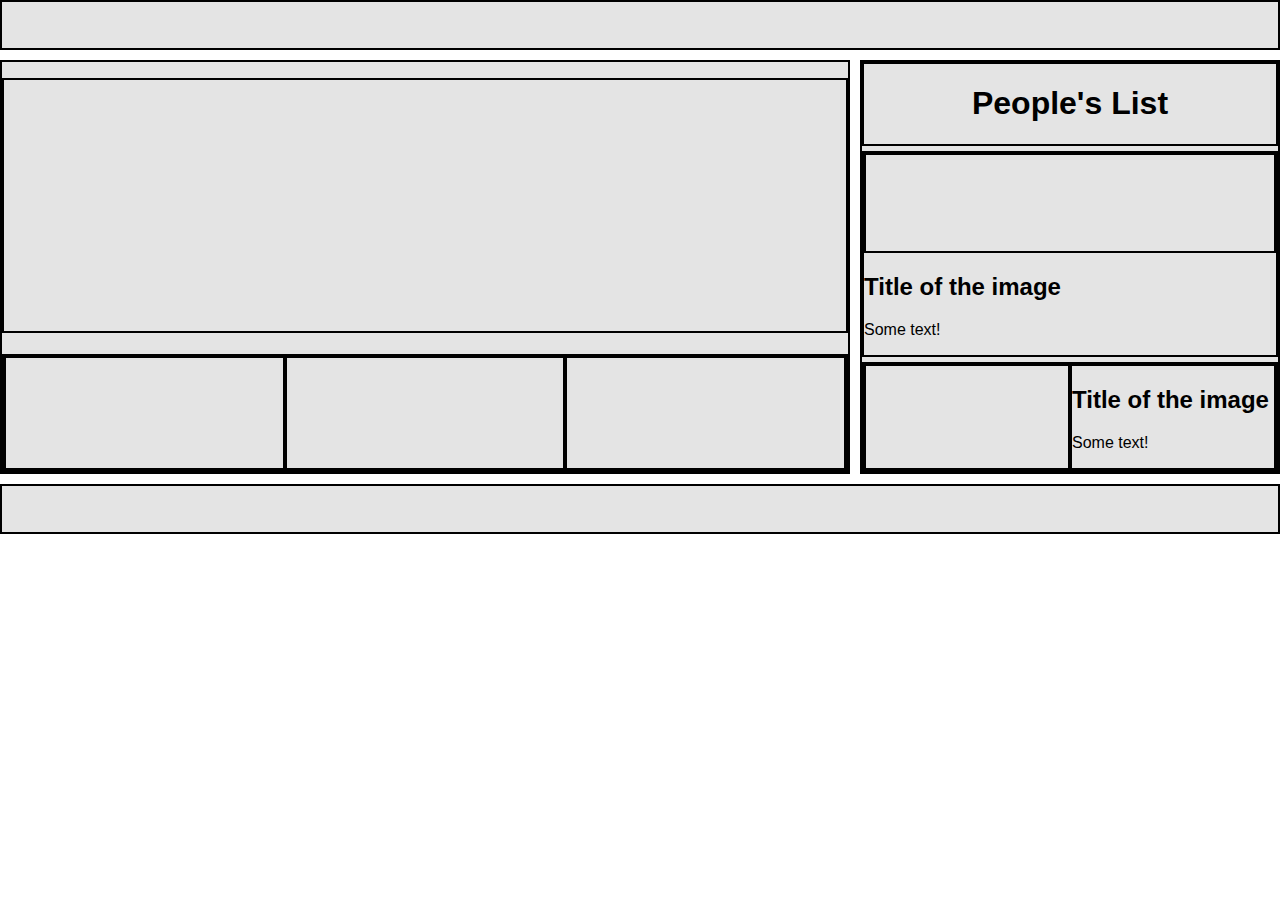
<file: index.html>
<!doctype html>

<html lang="en">

<head>
  <meta charset="utf-8">
  <title>White board prototype 3</title>
  <link rel="stylesheet" type="text/css" href="normalize.css">
  <link rel="stylesheet" type="text/css" href="whiteboard.css">
</head>

  <body>
    <main>
      <header>
        <h1></h1>
      </header>
      <article class="main-content">
        <p class="content"></p>
        <section class="dummy-cards">
          <div class="dummy-card"></div>
          <div class="dummy-card"></div>
          <div class="dummy-card"></div>
        </section>
      </article>
      <aside class="card-list">
        <article>
          <header class="list-heading">
            <h1> People's List </h1>
          </header>
  
          <section class="first-section">
            <div class="image"></div>
            <div class="card-heading-text">
              <h2> Title of the image </h2>
              <p> Some text! </p>
            </div>
          </section>
  
          <!--  This will repeat for 8 more itmes after the 1st section  -->
          <section class="rest">
            <div class="image"></div>
            <div class="card-heading-text">
              <h2> Title of the image </h2>
              <p> Some text! </p>
            </div>
          </section>
  
        </article>
      </aside>
      <footer></footer>
    </main>
  </body>
</html>
</file>
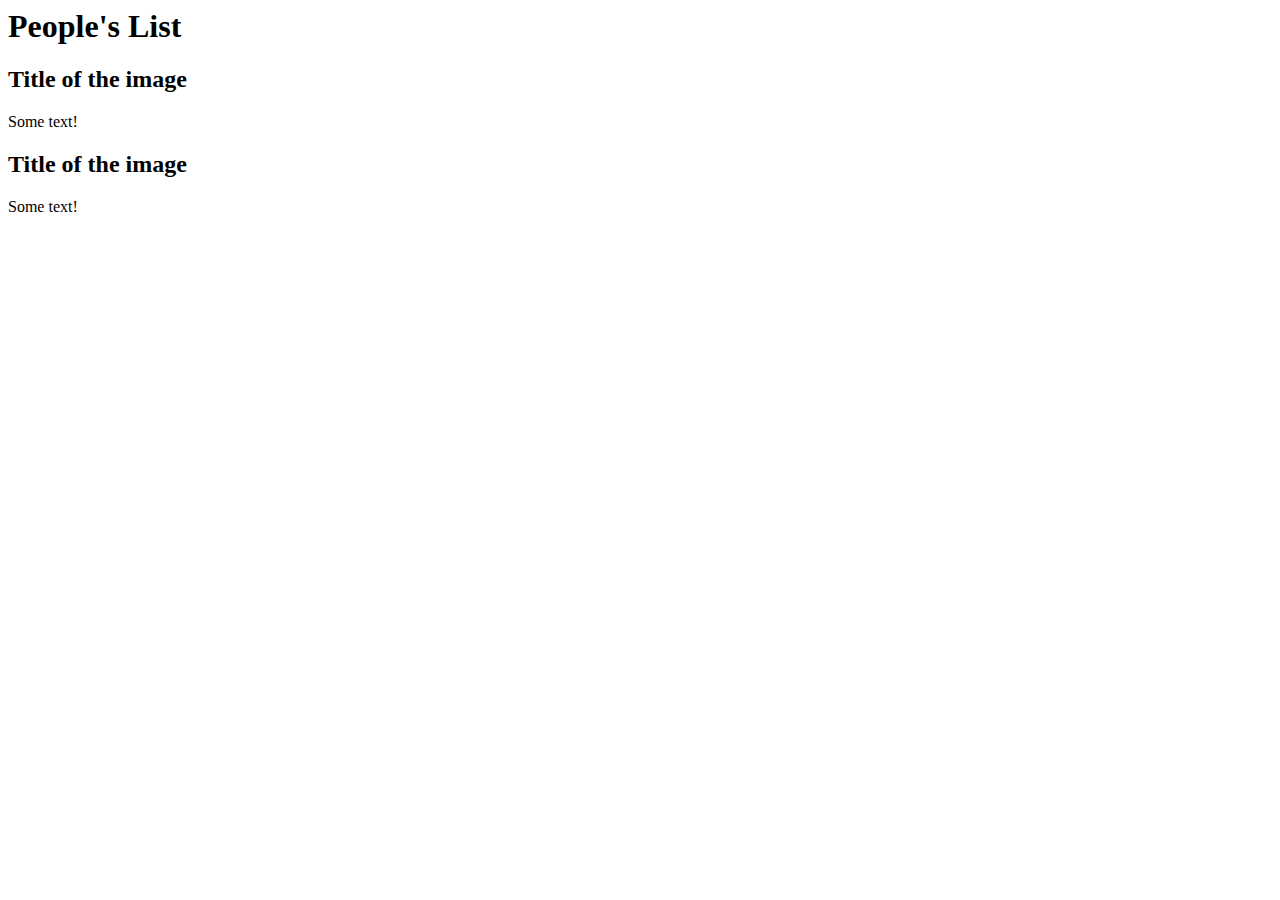
<file: whiteboard.html>
<html>
  <body>
    <main>
    <header>
      <h1></h1>
    </header>
    <article class="main-content">
      <p class="content"></p>
      <section class="dummy-cards">
        <div class="dummy-card"></div>
        <div class="dummy-card"></div>
        <div class="dummy-card"></div>
      </section>
    </article>
    <aside class="card-list">
      <article>
        <header class="list-heading">
          <h1> People's List </h1>
        </header>

        <section class="first-section">
          <div class="image"></div>
          <div class="card-heading-text">
            <h2> Title of the image </h2>
            <p> Some text! </p>
          </div>
        </section>

        <!--  This will repeat for 8 more itmes after the 1st section  -->
        <section class="rest">
          <div class="image"></div>
          <div class="card-heading-text">
            <h2> Title of the image </h2>
            <p> Some text! </p>
          </div>
        </section>

      </article>
    </aside>
    <footer></footer>
  </main>
  </body>
</html>
</file>
<file: whiteboard.css>
body {
  min-height: 100vh;  
}

header { 
  border: 2px solid black;
  grid-area: header;
  text-align: center;
  background-color: #e4e4e4;
}

main {
  display: grid;
  grid-template-columns:repeat(3, 1fr);
  grid-auto-rows: minmax(50px, auto);
  grid-template-areas:
    "header header header"
    "main-content main-content card-list"
    "footer footer footer";
  grid-column-gap: 10px;
  grid-row-gap: 10px;
}

.main-content {
  border: 2px solid black;
  grid-area: main-content;
  background-color: #e4e4e4;
   /* Nested grid */
  display: grid;
  grid-template-columns: repeat(3, 1fr);
  grid-template-rows: 70%;
  grid-row-gap: 5px;
  grid-template-areas:
    "content content content"
    "dummy-cards dummy-cards dummy-cards";
}
   /* Content of the main content */
.main-content .content {
    border: 2px solid black;
    grid-area: content;
}
   /* Dummy cards section inside content of the main content */
.dummy-cards {
    border: 2px solid black;
    grid-area: dummy-cards;
     /* Nested grid */
    display: grid;
    grid-template-columns:repeat(3, 1fr);
}
.main-content .dummy-cards .dummy-card {
      border: 2px solid black;  
}

.card-list {
  border: 2px solid black;
  grid-area: card-list;
  background-color: #e4e4e4;
}
 /* Nested grid for the card list on right */
.card-list > article {
    display: grid;
    grid-row-gap: 5px;
    grid-template-areas:
      "list-heading"
      "first-section"
      "rest"
}
/* Heading of the card list */
.card-list .list-heading {
    grid-area: list-heading;
}
/* First section containing main card of the card list */
.card-list .first-section {
    border: 2px solid black;
    grid-area: first-section;
     /* Nested Grid */
    display: grid;
    grid-template-columns:repeat(1, 1fr);
    grid-auto-rows: minmax(100px, auto);
}
.card-list .first-section .image {
      border: 2px solid black;
}
/* Rest of the cards of the card list */
.card-list .rest {
    border: 2px solid black;
    grid-area: rest;
     /* Nested Grid */
    display: grid;
    grid-template-columns: repeat(2, 1fr);
}
.card-list .rest .image {
    border: 2px solid black;
}
.card-list .rest .card-heading-text {
    border: 2px solid black;
}

footer {
  border: 2px solid black;
  grid-area: footer;
  background-color: #e4e4e4;
}
</file>
